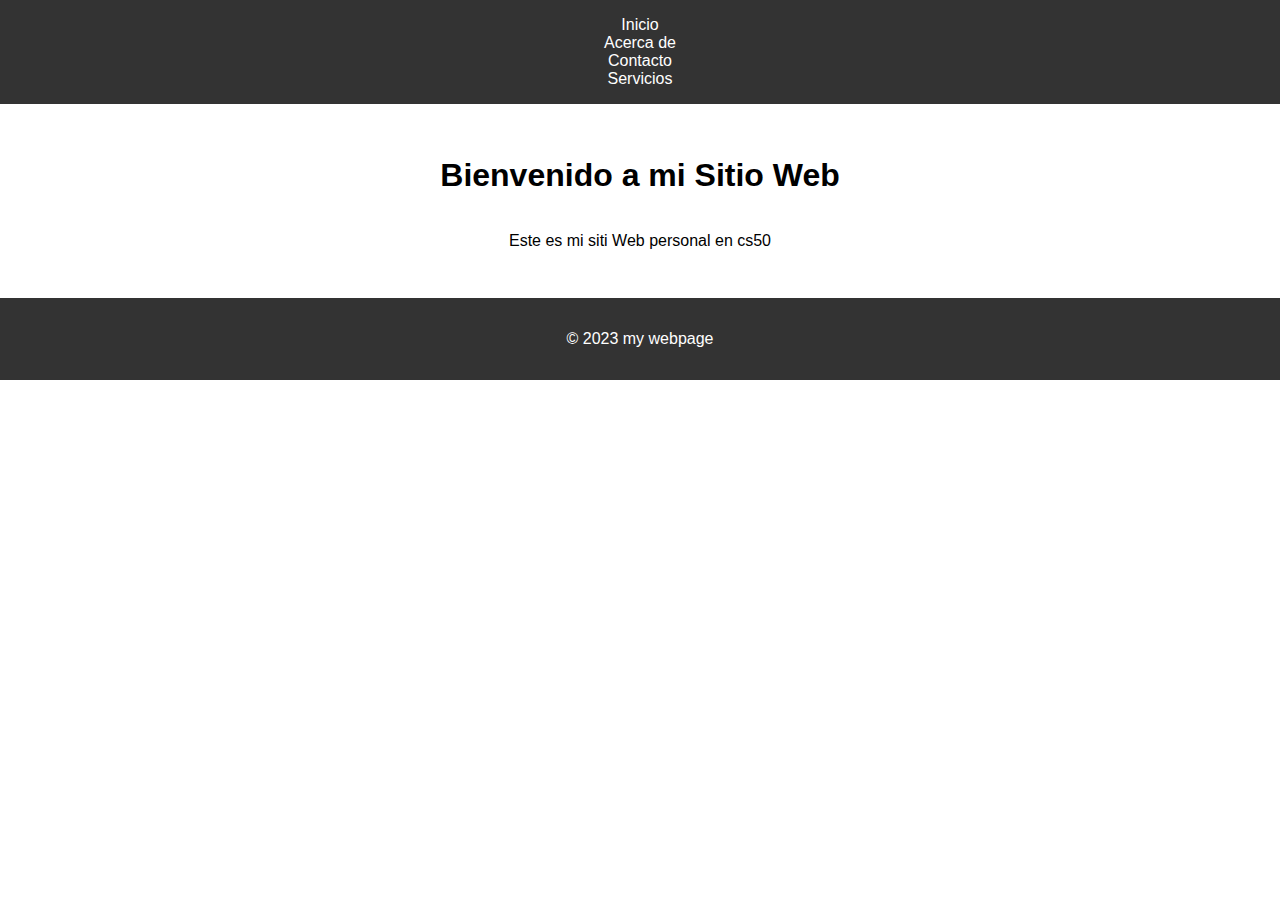
<file: homepage/index.html>
<!DOCTYPE html>

<html lang="en">
    <head>
        <link href="https://cdn.jsdelivr.net/npm/bootstrap@5.2.3/dist/css/bootstrap.min.css" rel="stylesheet" integrity="sha384-rbsA2VBKQhggwzxH7pPCaAqO46MgnOM80zW1RWuH61DGLwZJEdK2Kadq2F9CUG65" crossorigin="anonymous">
        <script src="https://cdn.jsdelivr.net/npm/bootstrap@5.2.3/dist/js/bootstrap.bundle.min.js" integrity="sha384-kenU1KFdBIe4zVF0s0G1M5b4hcpxyD9F7jL+jjXkk+Q2h455rYXK/7HAuoJl+0I4" crossorigin="anonymous"></script>
        <link href="styles.css" rel="stylesheet">
        <title>My Webpage</title>
    </head>
    <body>
        <header>
            <nav>
                <ul>
                    <li><a herf="index.html"></a>Inicio</li>
                    <li><a herf="acerca.html"></a>Acerca de </li>
                    <li><a herf="Contacto.html"></a>Contacto</li>
                    <li><a herf="Servicios.html"></a>Servicios</li>

                </ul>
            </nav>
        </header>
         <main>
            <h1>Bienvenido a mi Sitio Web</h1>
            <p>Este es mi siti Web personal en cs50</p>
         </main>
         <footer>
            <p>&copy; 2023 my webpage</p>
         </footer>
    </body>
</html>
</file>
<file: homepage/styles.css>
body {
    font-family: Arial,sans-serif;
    margin:0;
    padding: 0;
}


header {
    background-color: #333;
    color:#fff;
    padding: 1em;
    text-align: center;
}

nav ul {
    list-style: none;
    margin: 0;
    padding: 0;
}

nav li {
    marin-right: 20px;
}

nav a {
    color: #fff;
    tezt-decoration: none;
}


main {
    display: flex;
    flex-direction: column;
    align-items: center;
    padding: 2em;
}
footer {
    background-color: #333;
    color: #fff;
    padding: 1em;
    text-align: center;
    clear: both;
}
</file>
